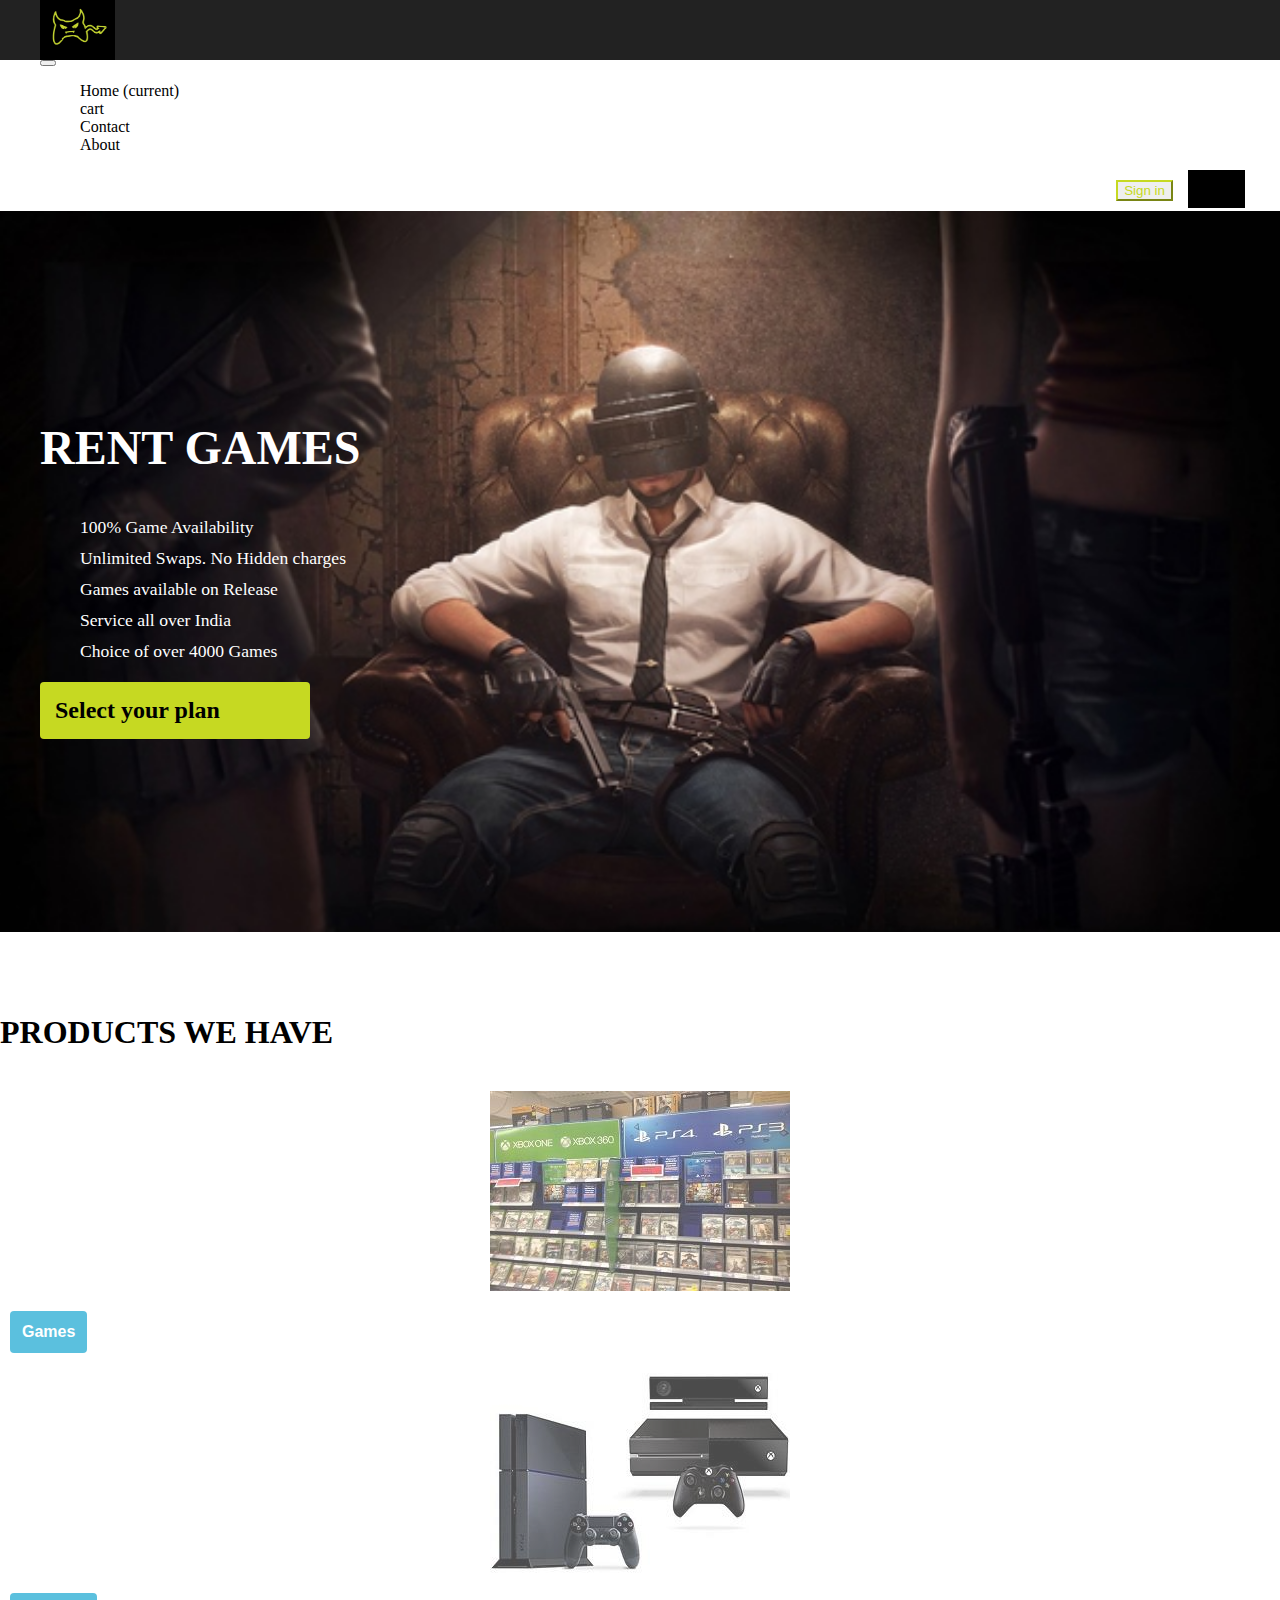
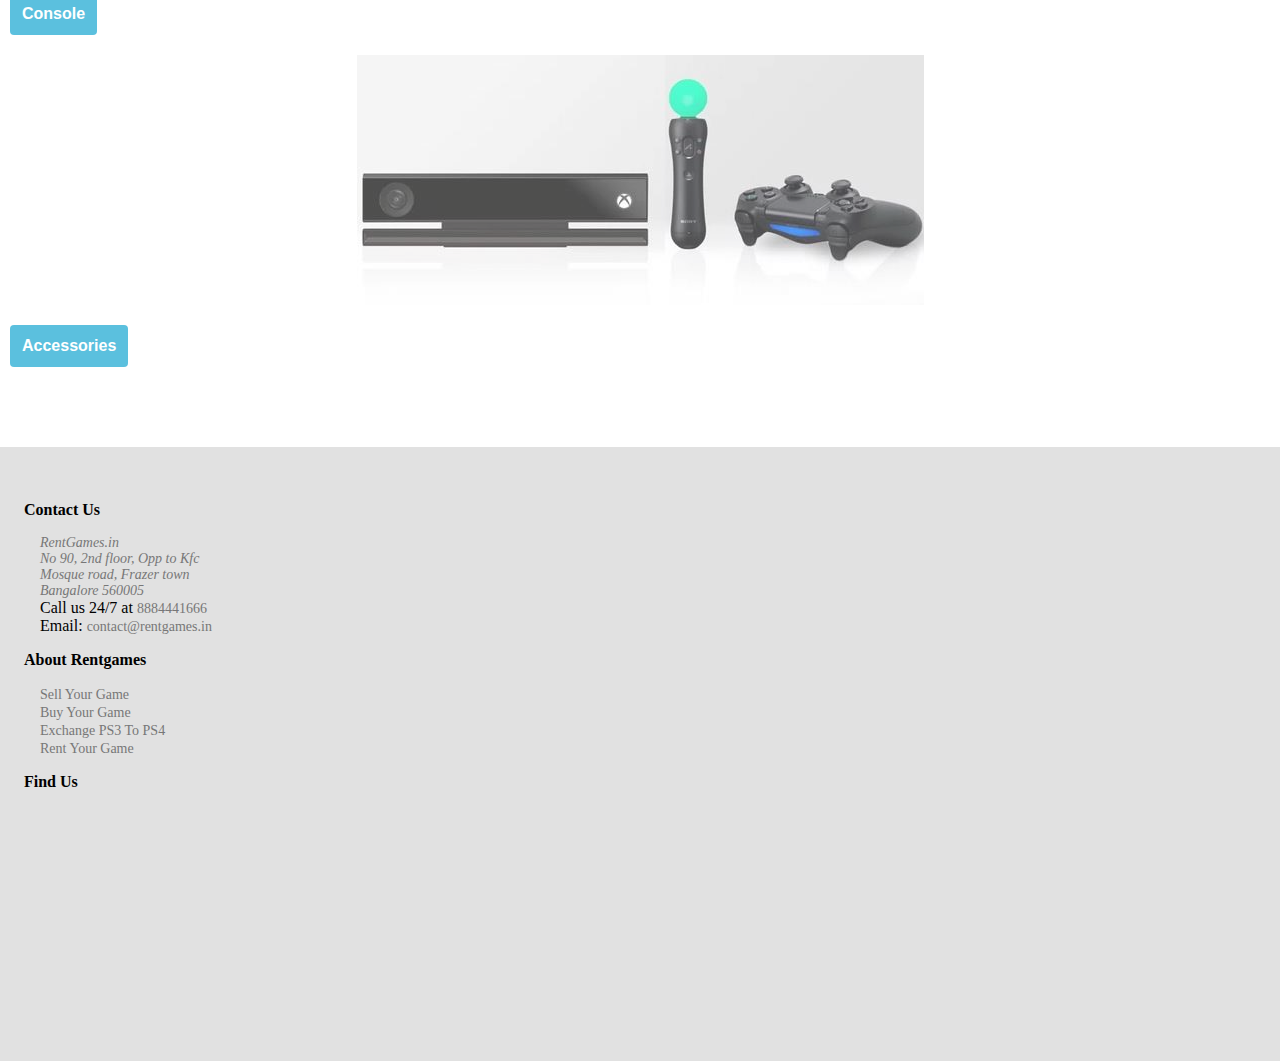
<file: index.html>
<html>
	<head>
	<title>Rentgames</title>

	<link rel="stylesheet" href="https://use.fontawesome.com/releases/v5.6.3/css/all.css" integrity="sha384-UHRtZLI+pbxtHCWp1t77Bi1L4ZtiqrqD80Kn4Z8NTSRyMA2Fd33n5dQ8lWUE00s/" crossorigin="anonymous">
	<link rel="stylesheet" href="https://stackpath.bootstrapcdn.com/bootstrap/4.2.1/css/bootstrap.min.css" integrity="sha384-GJzZqFGwb1QTTN6wy59ffF1BuGJpLSa9DkKMp0DgiMDm4iYMj70gZWKYbI706tWS" crossorigin="anonymous">
	<link rel="stylesheet" type="text/css" href="css/style.css">
	
	</head>

	<body>
	
		<nav class="navbar navbar-expand-lg navbar-dark bg-dark">
		<div class="container">
		  <a class="navbar-brand brand-custom" href="#"><img class="img-responsive" src="images/logo.png" alt="brand"></a>
		  <button class="navbar-toggler" type="button" data-toggle="collapse" data-target="#navbarNav" aria-controls="navbarNav" aria-expanded="false" aria-label="Toggle navigation">
		    <span class="navbar-toggler-icon"></span>
		  </button>
		  <div class="collapse navbar-collapse" id="navbarNav">
		    <ul class="navbar-nav">
		       <li class="nav-item active">
		        <a class="nav-link" href="#">Home <span class="sr-only">(current)</span></a>
		      </li>
		      <li class="nav-item">
		        <a class="nav-link" href="php/cart/index.php/product">cart</a>
		      </li>
		      <li class="nav-item">
		        <a class="nav-link" href="feedback.html">Contact</a>
		      </li>
		       <li class="nav-item">
		        <a class="nav-link" href="#products">About</a>
		      </li>
		    </ul>
		    <p class="afford-text"> Making Gaming Affordable</p>
	    	<ul class="navbar-nav ml-auto">
	      		<li class="nav-item faq">
	        		<a class="nav-link" href="#">FAQs</a>
	      		</li>
	      		<li class="nav-item faq no-color">
	        		<a href="login.html"><button class="btn btn-outline-success my-2 my-sm-0" type="button"><i class="fas fa-user"></i>Sign in</button></a>
	      		</li>
	      	</ul>
		    </nav>
		  </div>
		  </div>
		</nav>

		<div class="main">
			<img class="img-responsive bgImage" src="images/pubg-banner.jpg" alt="PUBG IMAGE">

			<div class="container">

				<div class="text-on-image">
					<h1>RENT GAMES</h1>
					<ul class="header-text">
						<li><i class="fas fa-check"></i>100% Game Availability </li>
						<li><i class="fas fa-check"></i>Unlimited Swaps. No Hidden charges</li>
						<li><i class="fas fa-check"></i> Games available on Release</li>
						<li><i class="fas fa-check"></i> Service all over India</li>
						<li><i class="fas fa-check"></i>Choice of over 4000 Games</li>
					</ul>

					<a href="#" class="free-link" target="_blank">Select your plan   <i class="fa fa-arrow-right"></i></a>			
				</div>	
			</div>
		</div>

		<section class="products">


			
				<h1 class="text-center heading">PRODUCTS WE HAVE</h1>
					<div class="row container-fluid">

				
					<div class="col-xs-12 col-sm-6 text-center">
						<a href="" class="img">
						
							<img class="img-thumbnail img-responsive center" src="images/games.jpg" alt="ps4 and game rent">
						</a>
						<div class="rent-games">
							<button type="button" class="btn btn-info buy-rent-link">Games</button>
						</div>
					</div>
					<div class="col-xs-12 col-sm-6 text-center">
						<a href="" class="img">
							<img class="img-thumbnail img-responsive center" src="images/console.jpg" alt="ps4 and game rent">
						</a>
						<div class="rent-games">
							<button type="button" class="btn btn-info buy-rent-link">Console</button>
						</div>
						
					</div>

					<div class="col-sm-12 text-center">
						<a href="" class="img">

						<img class="img-thumbnail img-responsive center" src="images/accessories.jpg" alt="ps4 and game rent">
					</a>
						<div class="rent-games">
							<button type="button" class="btn btn-info buy-rent-link">Accessories</button>
						</div>

					</div>

				</div>

		</section>

		<footer class="footer">
			<div class="container-fluid">
				<div class="row">
					<div class="col-xs-12 col-sm-4">
						<p>Contact Us</p>
						<ul>
							<li>
							<address>RentGames.in<br>
								No 90, 2nd floor, Opp to Kfc<br>
								Mosque road, Frazer town<br>
								Bangalore 560005</address>
							</li>
							<li>Call us 24/7 at <a class="hidden-lg hidden-md" href="tel:8884441666">8884441666 </a></li>
								<li>Email: <a href="mailto:contact@rentgames.in"> contact@rentgames.in </a></li>
							
						</ul>
					</div>

					<div class="col-xs-12 col-sm-4">
						<p>About Rentgames</p>
						<ul>
							<li><a href="https://docs.google.com/forms/d/e/1FAIpQLScmZXBP_ilSyJt5--dDx_2K2NB5pupvBTZYsBE6rJpfTxVfug/viewform" target="_blank">Sell Your Game</a></li>
							<li><a href="http://www.gamesngadget.com" target="_blank">Buy Your Game</a></li>
							<li><a href="http://www.gamesngadget.com" target="_blank">Exchange PS3 To PS4</a></li>
							<li><a href="http://funbreak.in/">Rent Your Game</a></li>
						</ul>
					</div>

					<div class="col-xs-12 col-sm-4">
						<p>Find Us</p>
						<ul>
							<li>
							<div class="mapouter"><div class="gmap_canvas"><iframe width="600" height="500" id="gmap_canvas" src="https://maps.google.com/maps?q=srm&t=k&z=15&ie=UTF8&iwloc=&output=embed" frameborder="0" scrolling="no" marginheight="0" marginwidth="0"></iframe><a href="https://www.embedgooglemap.net">embedgooglemap.net</a></div><style>.mapouter{text-align:right;height:200px;width:300px;}.gmap_canvas {overflow:hidden;background:none!important;height:200px;width:300px;}</style></div>
							</li>
						</ul>
					</div>
				</div>
			</div>

		</footer>
	</body>

<script src="https://code.jquery.com/jquery-3.3.1.slim.min.js" integrity="sha384-q8i/X+965DzO0rT7abK41JStQIAqVgRVzpbzo5smXKp4YfRvH+8abtTE1Pi6jizo" crossorigin="anonymous"></script>
<script src="https://cdnjs.cloudflare.com/ajax/libs/popper.js/1.14.6/umd/popper.min.js" integrity="sha384-wHAiFfRlMFy6i5SRaxvfOCifBUQy1xHdJ/yoi7FRNXMRBu5WHdZYu1hA6ZOblgut" crossorigin="anonymous"></script>
<script src="https://stackpath.bootstrapcdn.com/bootstrap/4.2.1/js/bootstrap.min.js" integrity="sha384-B0UglyR+jN6CkvvICOB2joaf5I4l3gm9GU6Hc1og6Ls7i6U/mkkaduKaBhlAXv9k" crossorigin="anonymous"></script>

</html>
</file>
<file: css/style.css>
html,body{
	width: 100%;
	margin: 0;
}

.main{
	width: 100%;
}

.bgImage{
	background-position: center;
	background-size: cover;
	width: 100%;
	background-repeat: no-repeat;
}

.navbar-dark .navbar-nav .nav-link:focus, .navbar-dark .navbar-nav .nav-link:hover  {
	background-color: rgba(0, 0, 0, 0.7);
	color: white;
	transition: .3s ease-in;

}
 
.bg-dark {
	background: #222 !important;
}
.navbar {
	padding: 0px 0px;
	max-height: 60px;
}
.brand img{
	height: 100%;
}


.brand>img{
	display: block;
}

.img-responsive{
	height: auto;
	display: block;
	max-width: 100%;
}

.brand-custom {
	max-width: 75px;
	display: block;
	padding: 0;
	margin-left: 0;
}

a {
	color: #000;
	text-decoration: none;
}

a:hover {
	text-decoration: none;
	color: #000;
}
.navbar-right {
	float: right !important;
	margin-right: -15px;
}

.navbar-right a.mobile {
    color: #fff;
    margin-right: 5px;
}

.container {
	padding-right: 30px;
	padding-left: 40px;
	margin-right: auto;
	margin-left: auto;
}

.text-on-image{
	position: absolute;
	top: calc(50% - 60px);
	color: #fff;
}
.text-on-image h1{
	line-height: 1.1em;
	font-family: ;
	font-size: 3em;
	font-weight: 700;
}

ul{
	list-style-type: none;
	margin-left: 0px;
}

.text-on-image li{
	font-size: 1.1em;
	padding: 10px 0 0 0;
}

.header-text {
	margin-left: 0px;
}

.free-link {
	margin: 20px 0 0 0;
    display: block;
    width: 240px;
    padding: 15px;
    background: #c6d922;
    font-size: 1.5em;
    font-weight: 700;
    border-radius: 4px;
}
.custom-right {
	margin-left: 25px;
}
.afford-text {
	position: absolute;
	color: #fff;
	left: 600px;
}
.faq{
	color: #fff;
    display: inline-block;
    margin-right: 5px;
    background: #000;
    float: right;
    padding: 10px;
    vertical-align: top;
 }

 .no-color {
 	background-color: transparent;
 }

 .no-color:hover {
 	background-color: transparent;
 }

 .center {
 	float: none;
 	margin: 0 auto;

 }

 .rent-games {
 	margin: 10px 0;
 }

 .img {
 	display: block;
 	opacity: .7;
 }

 .img:hover{
 	opacity: 1;
 }

 .products {
 	padding: 60px 0;
 }

 .heading {
 	font-size: 2em;
 	text-transform: uppercase;
 	margin-bottom: 40px;
 }

 .buy-rent{
 	margin: 10px 0;
 }
.buy-rent-link {
 	color: #fff;
    margin: 10px;
    padding: 10px;
    background: #5bc0de;
    font-size: 1em;
    text-align: center;
    border-radius: 4px;
    border-color: transparent;
    font-weight: 700;
    display: inline-block;	
}

.footer {
	font-size: 1em;
	padding: 3% 0;
	background: #e1e1e1;
}

.footer p {
	color: #000;
	font-weight: bold;
	margin-left: 1.5em;
}

footer ul li a, address, footer li span {
    color: #777;
    font-size: 0.875em;
}

.gradient {
	background: url("../images/pubg-banner.jpg") no-repeat;
	background-size: cover;
	background-position: center;
	width: 100%;
	height: 100%;
	position: absolute;
}
.black-opacity {
	background-color: #000;
	opacity: .7;
	position: absolute;
	z-index: 100;
	width: 100%;
	height: 100%;
}

.login {
	background-color: #000;
	width: 50%;
	text-align: center;
	height: 50%;
	padding-top: 60px;
	position: absolute;
	z-index: 100;
}


.btn-outline-success {
    color: #c6d922;
    border-color: #c6d922;
}

.btn-primary {
    color: #fff;
    background-color: #c6d922;
    border-color: #c6d922;
}


.btn-primary:hover {
    color: #fff;
    background-color: #c6d922;
    border-color: #c6d922;
}
.btn-outline-success:hover {
    color: #fff;
    background-color: #c6d922;
    border-color: #c6d922;
}

.form {
    position: relative;
    z-index: 1000;
    background: #FFFFFF;
    max-width: 400px;
    height: 350px;
    margin: 0 auto 100px;
    padding: 20px;
    text-align: center;
    top: 100px;
}

.filler {
	height: 120px;
}

.num {
	background-color: #c6d922;
	color: #fff;
	width: 15px;
	height: 10px;
	border-radius: 50%;
	padding: 10px;
}

.error-message{
	color: red;
	display: none;
}


#cart_button
{
	margin-top:-100px;
	margin-left:80px;
	cursor:pointer;
	float:right;
}
#cart_button img
{
	width:60px;
	height:60px;
}
#cart_button input[type="button"]
{
	background:none;
	border:none;
	background-color:red;
	border-radius:100%;
	height:30px;
	width:30px;
	margin-top:0px;
	color:white;
	font-size:17px;
	cursor:pointer;
	position:relative;
	top:-4px;
	right:18px;
}
#mycart
{
	display:none;
	background:white;
	width:800px;
	border:2px solid #000;
	position:absolute; right:0px; top:90px;
	z-index:1;
}
#mycart .cart_items
{
	border-bottom:1px dashed silver;
	padding:20px;
	padding-left:10px;
}
#mycart .cart_items img
{
	width:70px;
	height:50px;
	float:left;
}
#mycart .cart_items p
{
	margin:0px;
	font-size:17px;
	color:green;
}

#item_div{
	width:86%;
	margin:60px auto;
	}
.items{
	padding:20px;
	background-color:white;
	width:250px;
	height:350px;
	margin-top:20px;
	box-shadow:0px 0px 10px 0px #A4A4A4;
	box-sizing:border-box;
	float:left;
	margin:20px;
	position:relative;
	transition: all .2s ease-out;
}
.items:hover {
    transform: scale(1.05);
}
.items:hover input[type="button"]
{
	display:block;
}
.items input[type="button"]
{
	display:none;
	background:none;
	background-color:#3ADF00;
	width:200px;
	height:50px;
	border:none;
	font-size:20px;
	color:white;
	position:absolute;
	top:150px;
	left:20px;
	cursor:pointer;
}
.items img
{
	width:200px;
	height:200px;
}

.items p
{
	color: green;
}
.cap_status{color:#fff; font-size:20px; float:right; margin-right:30px;  }
</file>
